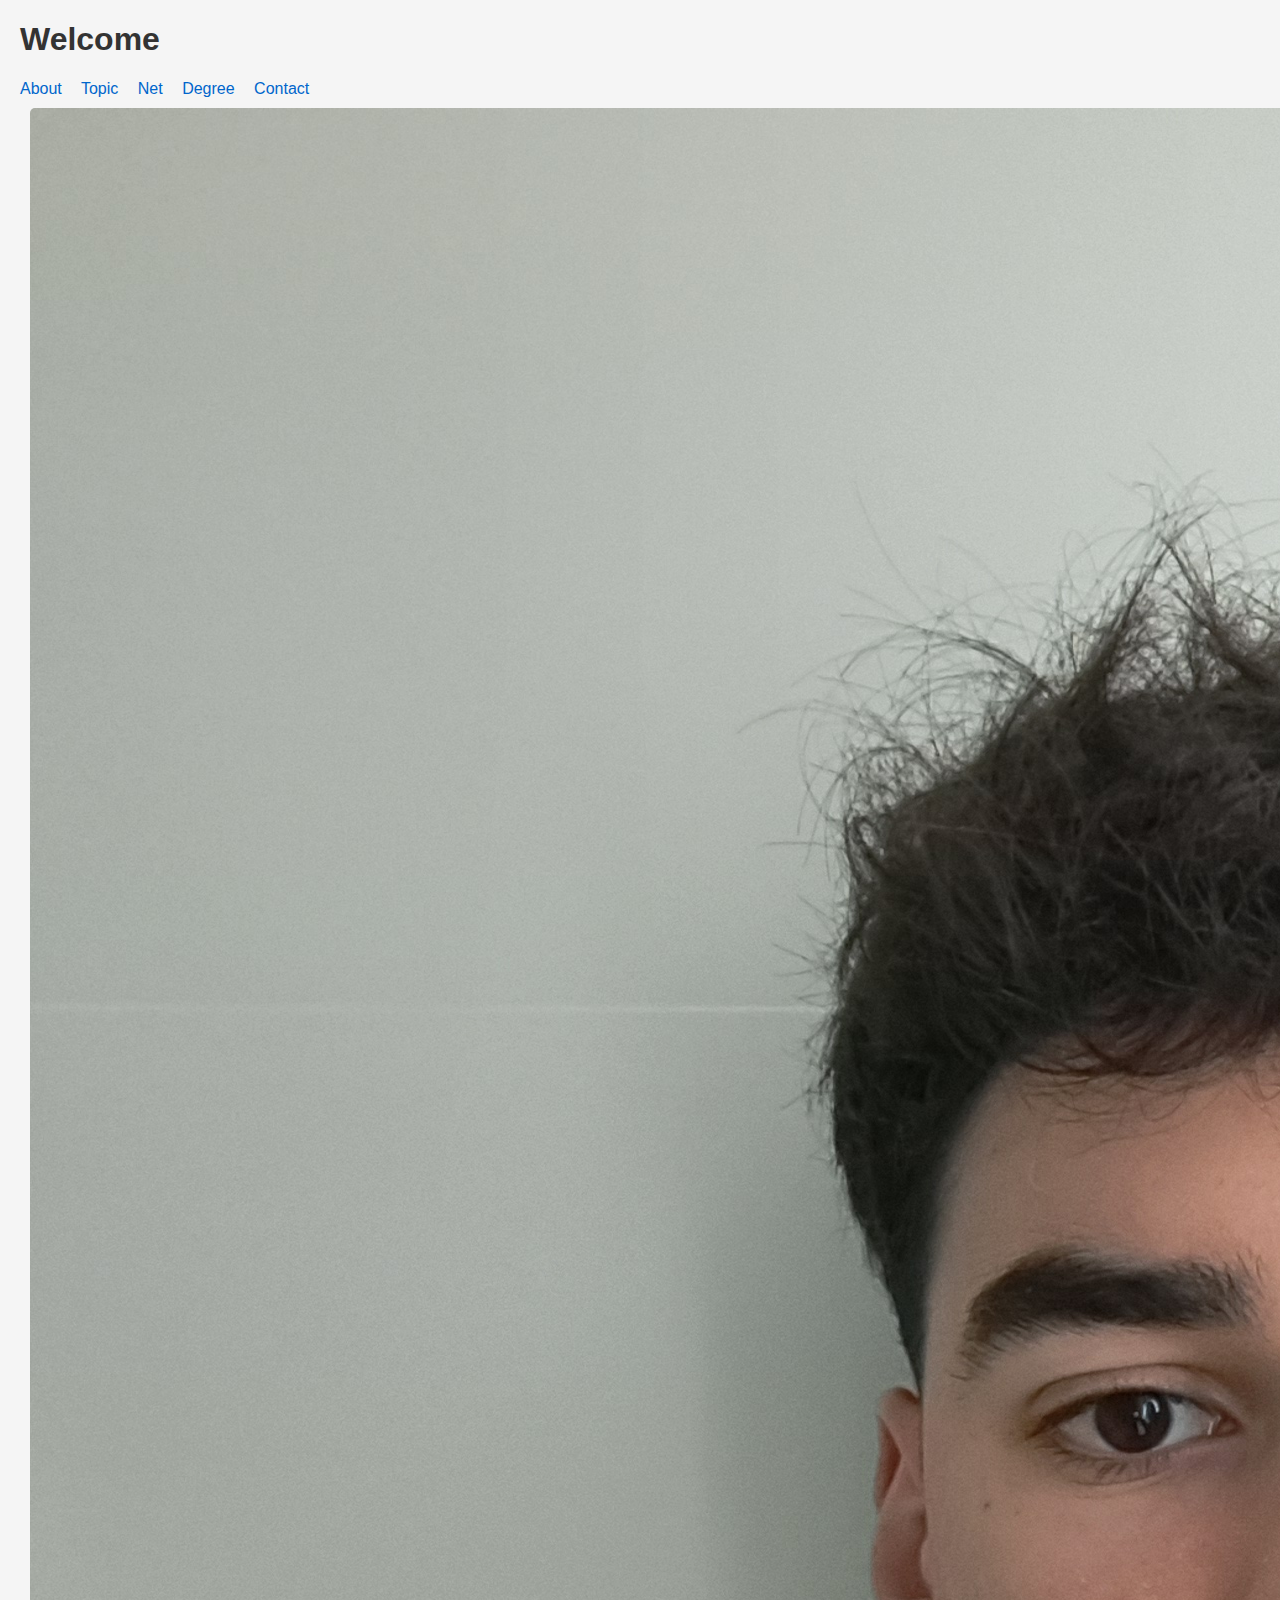
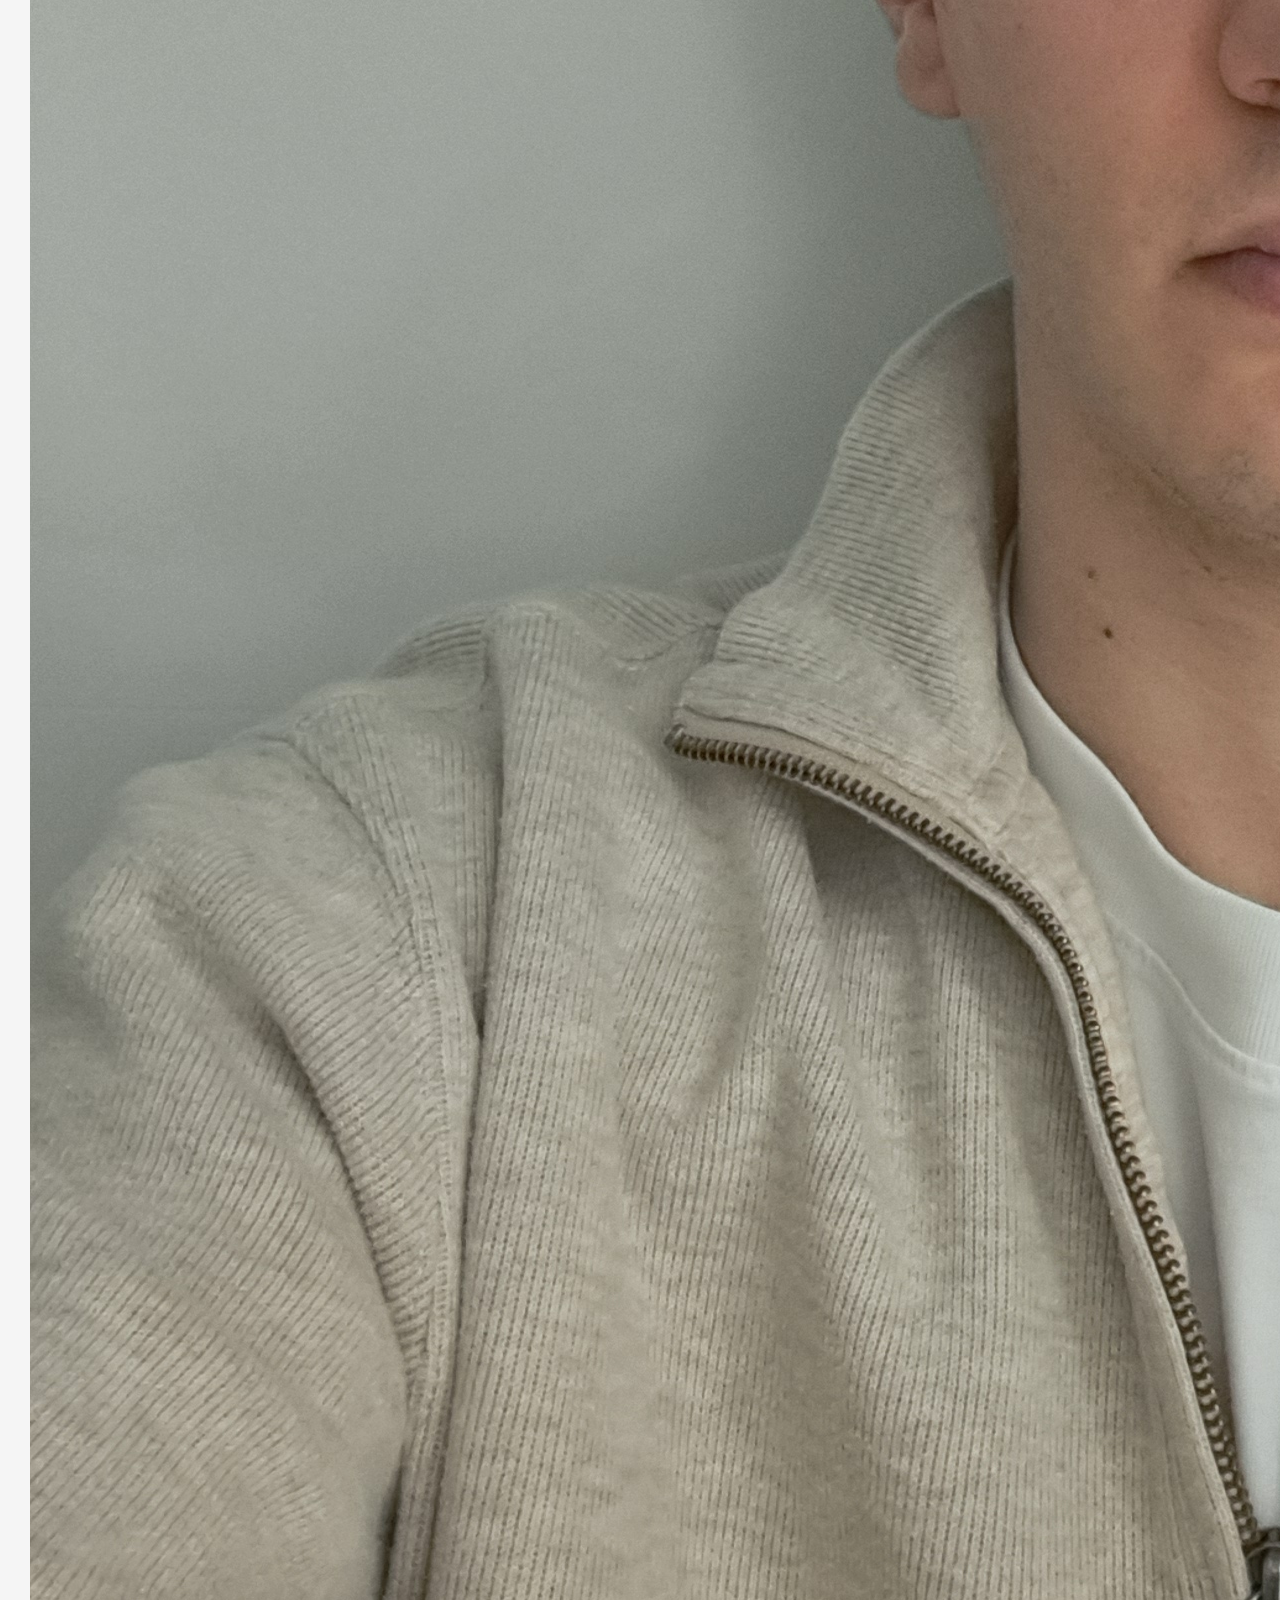
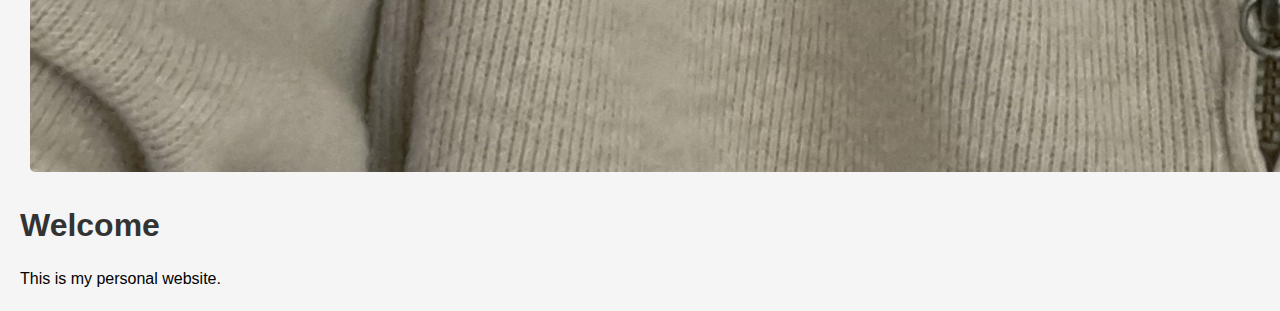
<file: index.html>
<!DOCTYPE html>
<html lang="en">
<head>
  <meta charset="UTF-8">
  <title>Practical Work II</title>
  <link rel="stylesheet" href="CSS/style.css">
</head>
<body>

<h1>Welcome</h1>

<nav>
  <a href="public/about.html">About</a>
  <a href="public/topic.html">Topic</a>
  <a href="public/net.html">Net</a>
  <a href="public/degree.html">Degree</a>
  <a href="public/contact.html">Contact</a>
</nav>

<div class="main-container">
  <img src="images/image1.jpg" class="profile-img" alt="Profile photo">

  <div class="text-content">
    <h1>Welcome</h1>
    <p>This is my personal website.</p>
  </div>
</div>

</body>
</html>
</file>
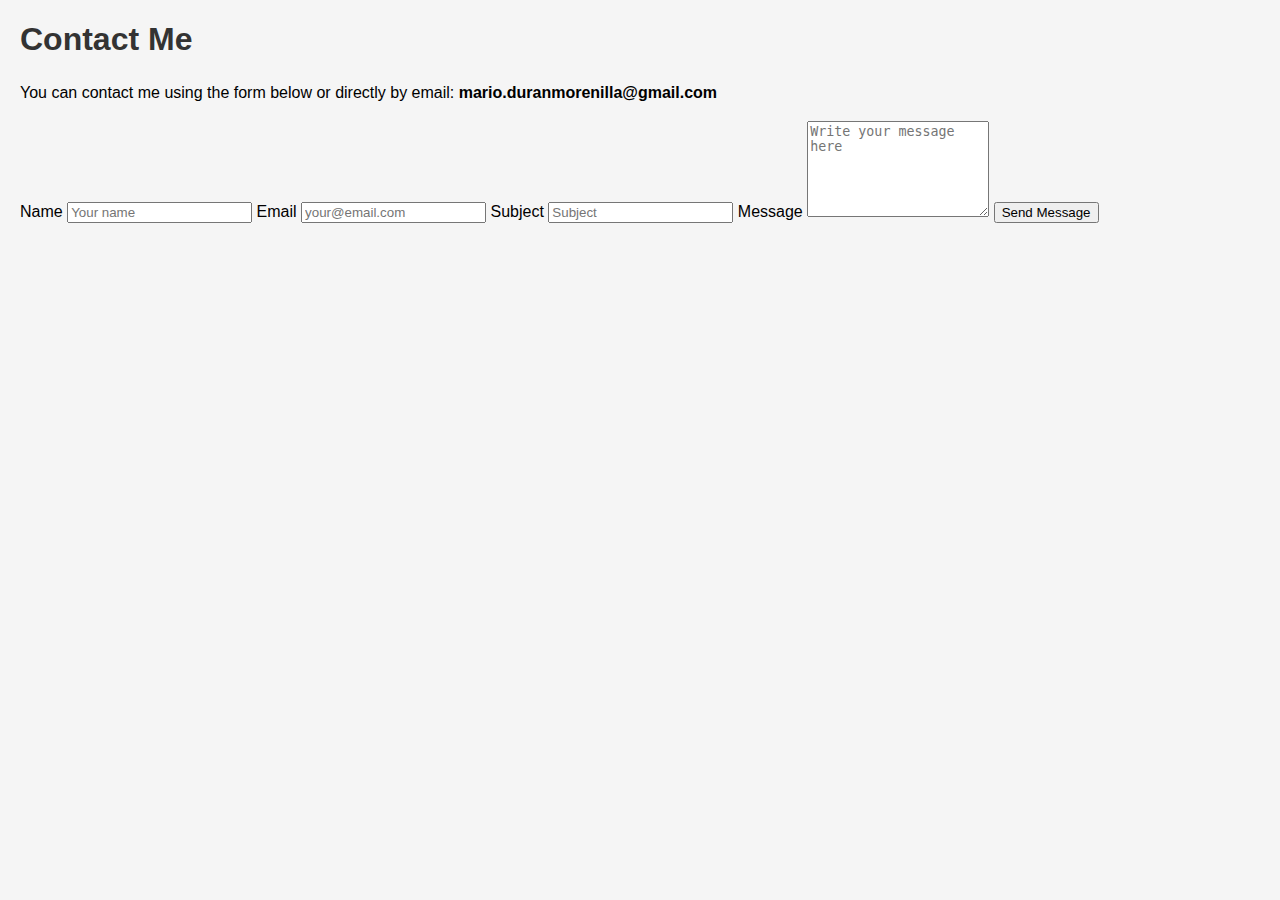
<file: public/contact.html>
<!DOCTYPE html>
<html lang="en">
<head>
  <meta charset="UTF-8">
  <title>Contact</title>
  <link rel="stylesheet" href="../CSS/style.css">
</head>
<body>

<h1>Contact Me</h1>

<p>
    You can contact me using the form below or directly by email:
    <strong>mario.duranmorenilla@gmail.com</strong>
</p>

<form class="contact-form">
  <label for="name">Name</label>
  <input type="text" id="name" name="name" placeholder="Your name">

  <label for="email">Email</label>
  <input type="email" id="email" name="email" placeholder="your@email.com">

  <label for="subject">Subject</label>
  <input type="text" id="subject" name="subject" placeholder="Subject">

  <label for="message">Message</label>
  <textarea id="message" name="message" rows="6" placeholder="Write your message here"></textarea>

  <button type="submit">Send Message</button>
</form>

</body>
</html>
</file>
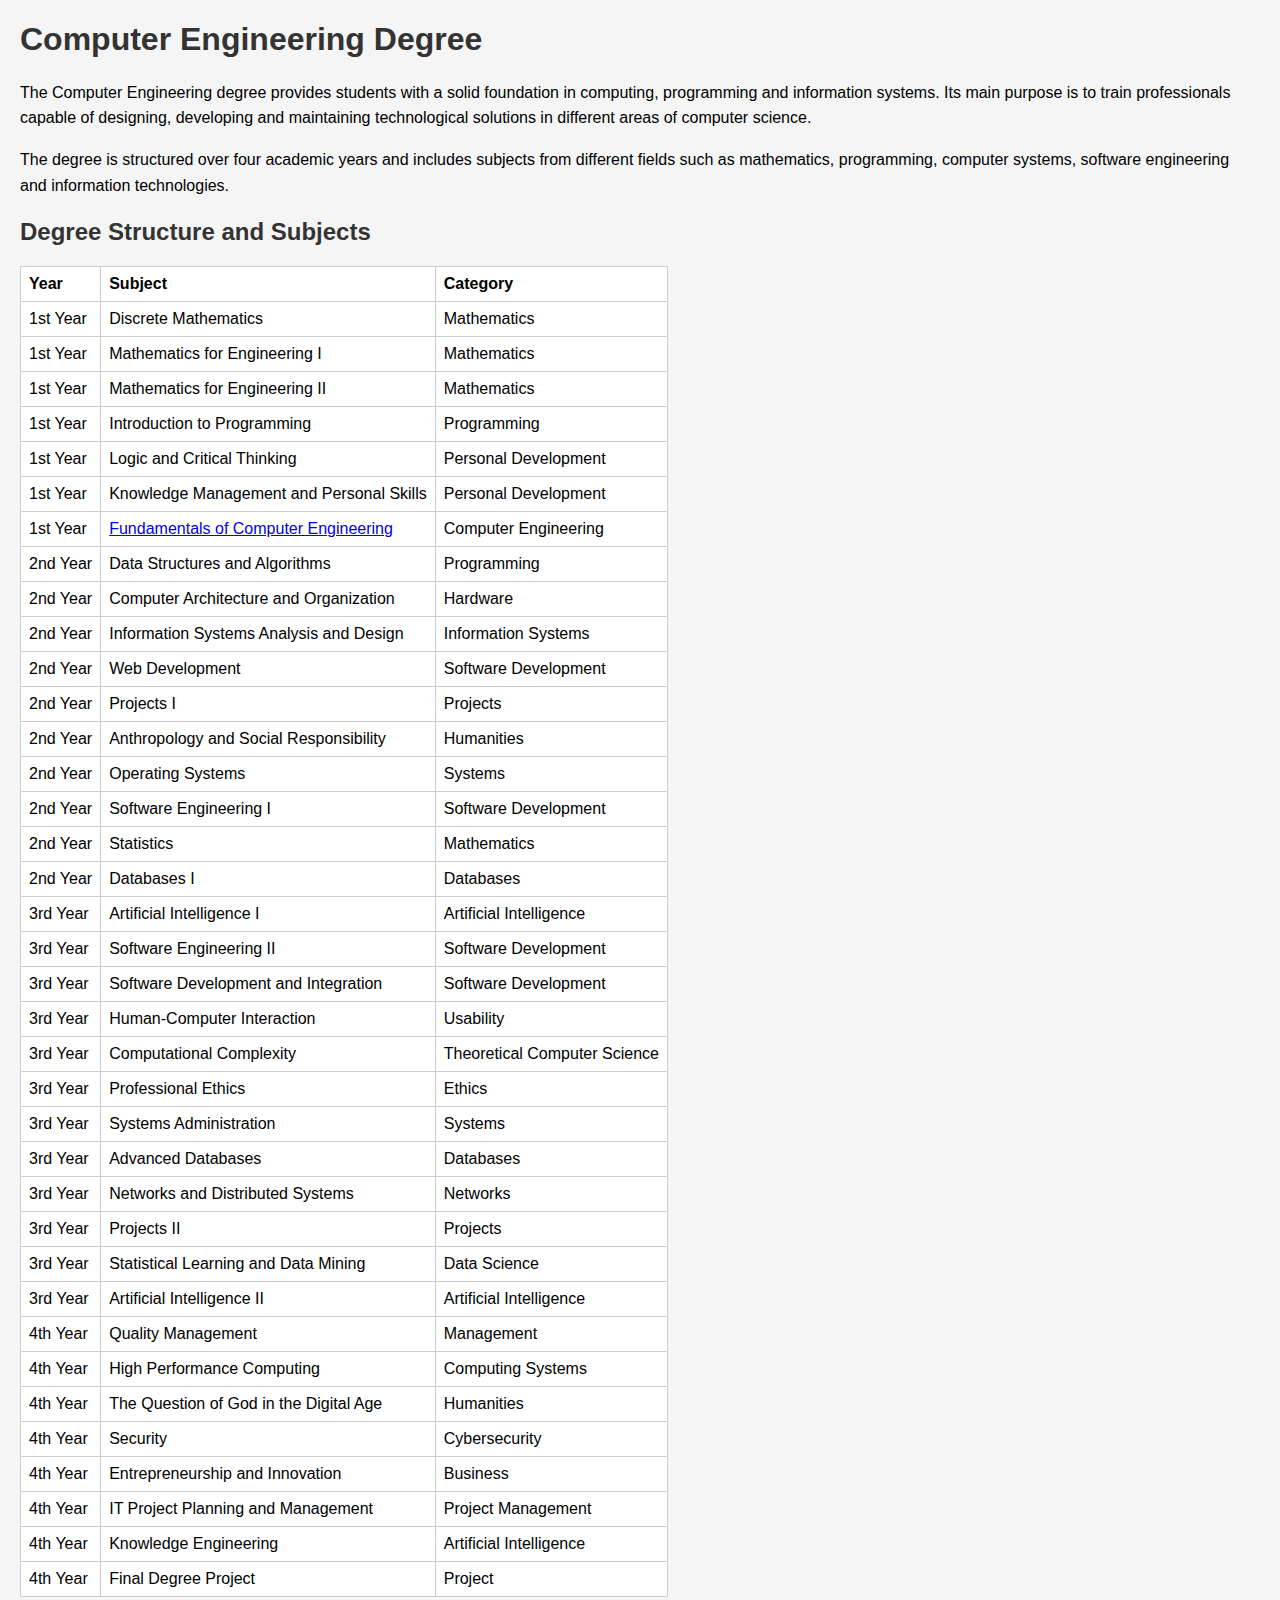
<file: public/degree.html>
<!DOCTYPE html>
<html lang="en">
<head>
  <meta charset="UTF-8">
  <title>Degree</title>
  <link rel="stylesheet" href="../CSS/style.css">
</head>
<body>

<h1>Computer Engineering Degree</h1>

<p>
  The Computer Engineering degree provides students with a solid foundation in
  computing, programming and information systems. Its main purpose is to train
  professionals capable of designing, developing and maintaining technological
  solutions in different areas of computer science.
</p>

<p>
  The degree is structured over four academic years and includes subjects from
  different fields such as mathematics, programming, computer systems, software
  engineering and information technologies.
</p>

<h2>Degree Structure and Subjects</h2>

<table border ="1" cellpadding="8">
  <tr>
    <th>Year</th>
    <th>Subject</th>
    <th>Category</th>
  </tr>

<tr>
  <td>1st Year</td>
  <td>Discrete Mathematics</td>
  <td>Mathematics</td>
</tr>

<tr>
  <td>1st Year</td>
  <td>Mathematics for Engineering I</td>
  <td>Mathematics</td>
</tr>

<tr>
  <td>1st Year</td>
  <td>Mathematics for Engineering II</td>
  <td>Mathematics</td>
</tr>

<tr>
  <td>1st Year</td>
  <td>Introduction to Programming</td>
  <td>Programming</td>
</tr>

<tr>
  <td>1st Year</td>
  <td>Logic and Critical Thinking</td>
  <td>Personal Development</td>
</tr>

<tr>
  <td>1st Year</td>
  <td>Knowledge Management and Personal Skills</td>
  <td>Personal Development</td>
</tr>


  <tr>
    <td>1st Year</td>
    <td>
      <a href="fce.html">Fundamentals of Computer Engineering</a>
    </td>
    <td>Computer Engineering</td>
  </tr>

  <tr>
  <td>2nd Year</td>
  <td>Data Structures and Algorithms</td>
  <td>Programming</td>
</tr>

<tr>
  <td>2nd Year</td>
  <td>Computer Architecture and Organization</td>
  <td>Hardware</td>
</tr>

<tr>
  <td>2nd Year</td>
  <td>Information Systems Analysis and Design</td>
  <td>Information Systems</td>
</tr>

<tr>
  <td>2nd Year</td>
  <td>Web Development</td>
  <td>Software Development</td>
</tr>

<tr>
  <td>2nd Year</td>
  <td>Projects I</td>
  <td>Projects</td>
</tr>

<tr>
  <td>2nd Year</td>
  <td>Anthropology and Social Responsibility</td>
  <td>Humanities</td>
</tr>

<tr>
  <td>2nd Year</td>
  <td>Operating Systems</td>
  <td>Systems</td>
</tr>

<tr>
  <td>2nd Year</td>
  <td>Software Engineering I</td>
  <td>Software Development</td>
</tr>

<tr>
  <td>2nd Year</td>
  <td>Statistics</td>
  <td>Mathematics</td>
</tr>

<tr>
  <td>2nd Year</td>
  <td>Databases I</td>
  <td>Databases</td>
</tr>

  <tr>
  <td>3rd Year</td>
  <td>Artificial Intelligence I</td>
  <td>Artificial Intelligence</td>
</tr>

<tr>
  <td>3rd Year</td>
  <td>Software Engineering II</td>
  <td>Software Development</td>
</tr>

<tr>
  <td>3rd Year</td>
  <td>Software Development and Integration</td>
  <td>Software Development</td>
</tr>

<tr>
  <td>3rd Year</td>
  <td>Human-Computer Interaction</td>
  <td>Usability</td>
</tr>

<tr>
  <td>3rd Year</td>
  <td>Computational Complexity</td>
  <td>Theoretical Computer Science</td>
</tr>

<tr>
  <td>3rd Year</td>
  <td>Professional Ethics</td>
  <td>Ethics</td>
</tr>

<tr>
  <td>3rd Year</td>
  <td>Systems Administration</td>
  <td>Systems</td>
</tr>

<tr>
  <td>3rd Year</td>
  <td>Advanced Databases</td>
  <td>Databases</td>
</tr>

<tr>
  <td>3rd Year</td>
  <td>Networks and Distributed Systems</td>
  <td>Networks</td>
</tr>

<tr>
  <td>3rd Year</td>
  <td>Projects II</td>
  <td>Projects</td>
</tr>

<tr>
  <td>3rd Year</td>
  <td>Statistical Learning and Data Mining</td>
  <td>Data Science</td>
</tr>

<tr>
  <td>3rd Year</td>
  <td>Artificial Intelligence II</td>
  <td>Artificial Intelligence</td>
</tr>

<tr>
  <td>4th Year</td>
  <td>Quality Management</td>
  <td>Management</td>
</tr>

<tr>
  <td>4th Year</td>
  <td>High Performance Computing</td>
  <td>Computing Systems</td>
</tr>

<tr>
  <td>4th Year</td>
  <td>The Question of God in the Digital Age</td>
  <td>Humanities</td>
</tr>

<tr>
  <td>4th Year</td>
  <td>Security</td>
  <td>Cybersecurity</td>
</tr>

<tr>
  <td>4th Year</td>
  <td>Entrepreneurship and Innovation</td>
  <td>Business</td>
</tr>

<tr>
  <td>4th Year</td>
  <td>IT Project Planning and Management</td>
  <td>Project Management</td>
</tr>

<tr>
  <td>4th Year</td>
  <td>Knowledge Engineering</td>
  <td>Artificial Intelligence</td>
</tr>

<tr>
  <td>4th Year</td>
  <td>Final Degree Project</td>
  <td>Project</td>
</tr>


  
</table>

</body>
</html>
</file>
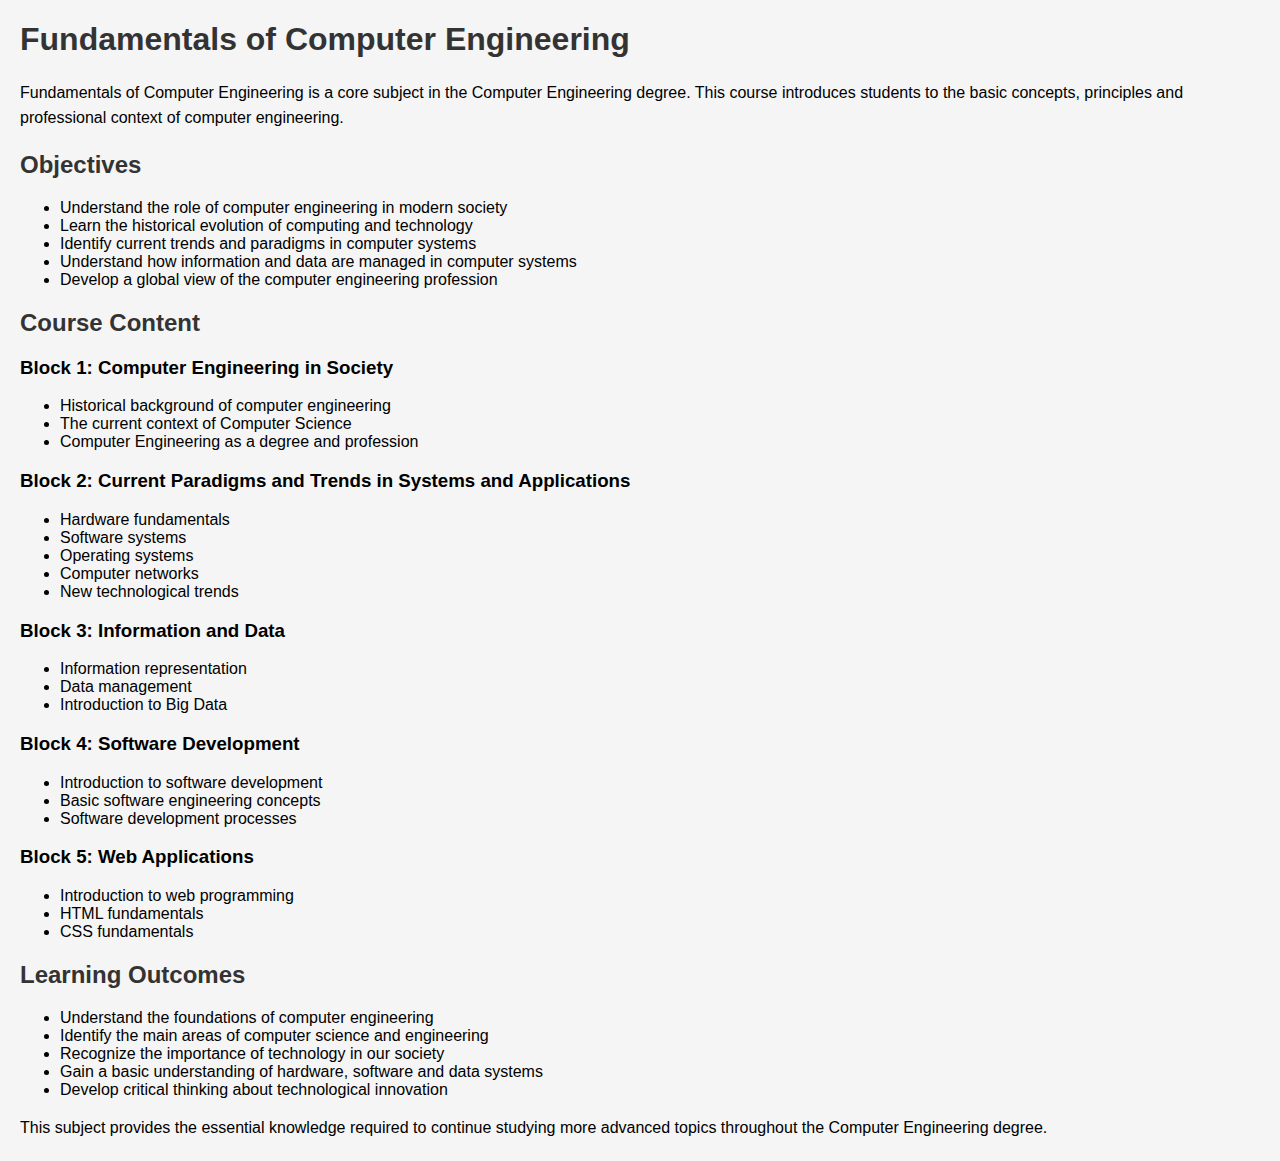
<file: public/fce.html>
<!DOCTYPE html>
<html lang="en">
<head>
  <meta charset="UTF-8">
  <title>Fundamentals of Computer Engineering</title>
  <link rel="stylesheet" href="../CSS/style.css">
</head>
<body>

<h1>Fundamentals of Computer Engineering</h1>

<p>
  Fundamentals of Computer Engineering is a core subject in the Computer
  Engineering degree. This course introduces students to the basic concepts,
  principles and professional context of computer engineering.
</p>

<h2>Objectives</h2>
<ul>
  <li>Understand the role of computer engineering in modern society</li>
  <li>Learn the historical evolution of computing and technology</li>
  <li>Identify current trends and paradigms in computer systems</li>
  <li>Understand how information and data are managed in computer systems</li>
  <li>Develop a global view of the computer engineering profession</li>
</ul>

<h2>Course Content</h2>

<h3>Block 1: Computer Engineering in Society</h3>
<ul>
  <li>Historical background of computer engineering</li>
  <li>The current context of Computer Science</li>
  <li>Computer Engineering as a degree and profession</li>
</ul>

<h3>Block 2: Current Paradigms and Trends in Systems and Applications</h3>
<ul>
  <li>Hardware fundamentals</li>
  <li>Software systems</li>
  <li>Operating systems</li>
  <li>Computer networks</li>
  <li>New technological trends</li>
</ul>

<h3>Block 3: Information and Data</h3>
<ul>
  <li>Information representation</li>
  <li>Data management</li>
  <li>Introduction to Big Data</li>
</ul>

<h3>Block 4: Software Development</h3>
<ul>
  <li>Introduction to software development</li>
  <li>Basic software engineering concepts</li>
  <li>Software development processes</li>
</ul>

<h3>Block 5: Web Applications</h3>
<ul>
  <li>Introduction to web programming</li>
  <li>HTML fundamentals</li>
  <li>CSS fundamentals</li>
</ul>

<h2>Learning Outcomes</h2>
<ul>
  <li>Understand the foundations of computer engineering</li>
  <li>Identify the main areas of computer science and engineering</li>
  <li>Recognize the importance of technology in our society</li>
  <li>Gain a basic understanding of hardware, software and data systems</li>
  <li>Develop critical thinking about technological innovation</li>
</ul> 

<p>
  This subject provides the essential knowledge required to continue studying
  more advanced topics throughout the Computer Engineering degree.
</p>

</body>
</html>
</file>
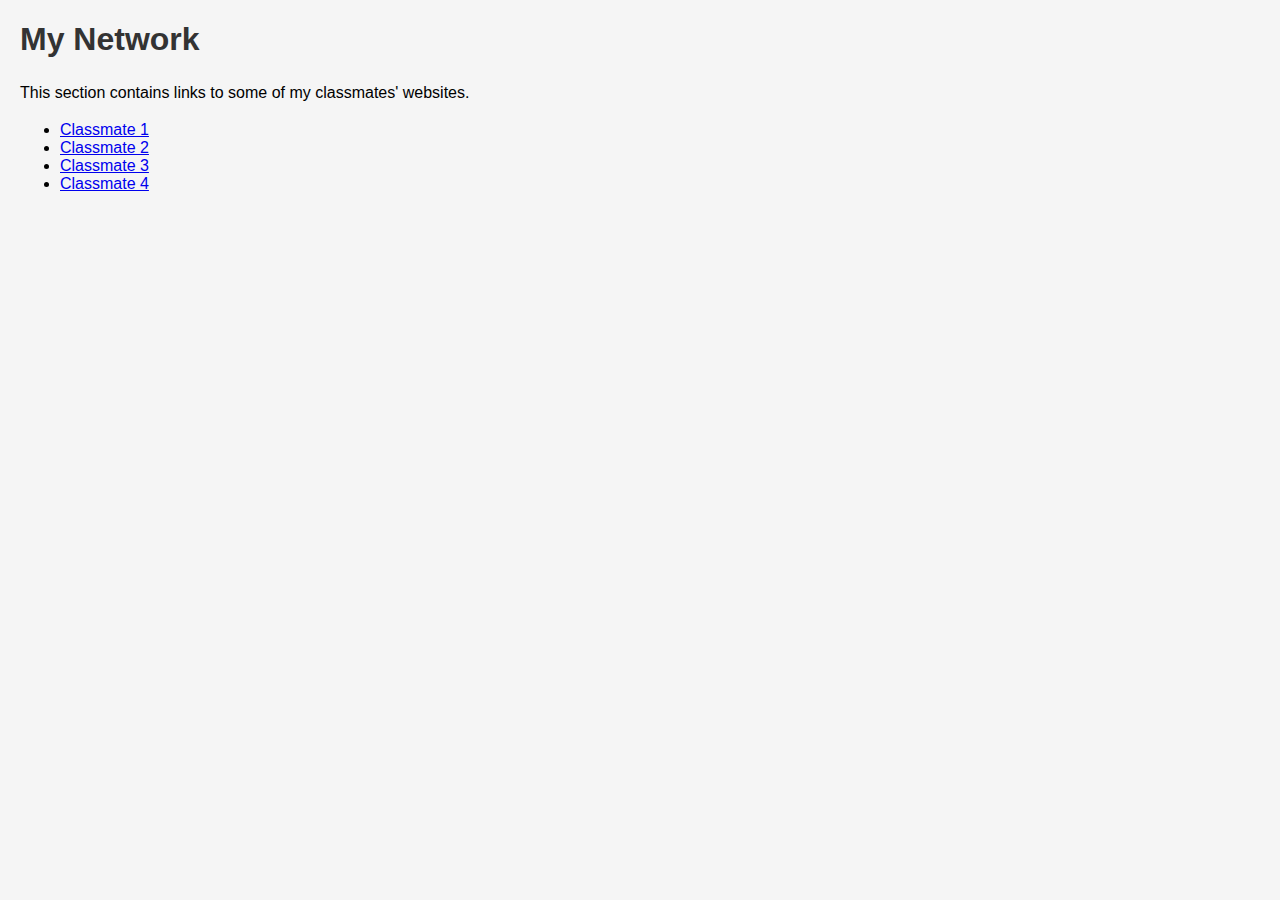
<file: public/net.html>
<!DOCTYPE html>
<html lang="en">
<head>
  <meta charset="UTF-8">
  <title>Net</title>
  <link rel="stylesheet" href="../CSS/style.css">
</head>
<body>

  <h1>My Network</h1>

  <p>
    This section contains links to some of my classmates' websites.
  </p>

  <ul>
    <li>
      <a href="https://example1.com" target="_blank">
        Classmate 1
      </a>
    </li>

    <li>
      <a href="https://example2.com" target="_blank">
        Classmate 2
      </a>
    </li>

    <li>
      <a href="https://example3.com" target="_blank">
        Classmate 3
      </a>
    </li>

    <li>
      <a href="https://example4.com" target="_blank">
        Classmate 4
      </a>
    </li>
  </ul>

</body>
</html>
</file>
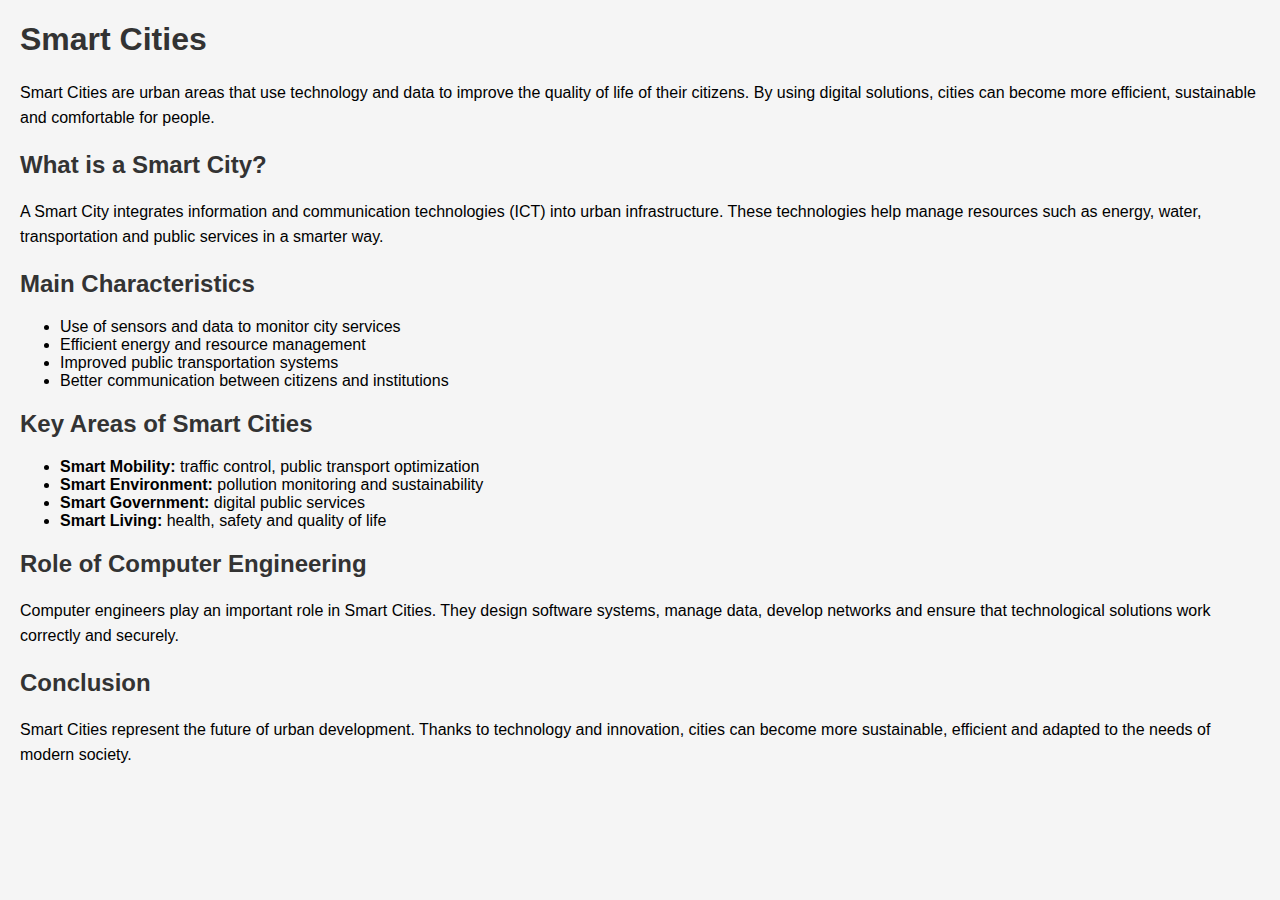
<file: public/topic.html>
<!DOCTYPE html>
<html lang="en">
<head>
  <meta charset="UTF-8">
  <title>Smart Cities</title>
  <link rel="stylesheet" href="../CSS/style.css">
</head>
<body>

<h1>Smart Cities</h1>

<p>
  Smart Cities are urban areas that use technology and data to improve the
  quality of life of their citizens. By using digital solutions, cities can
  become more efficient, sustainable and comfortable for people.
</p>
 
<h2>What is a Smart City?</h2>

<p>
  A Smart City integrates information and communication technologies (ICT)
  into urban infrastructure. These technologies help manage resources such as
  energy, water, transportation and public services in a smarter way.
</p>

<h2>Main Characteristics</h2>

<ul>
  <li>Use of sensors and data to monitor city services</li>
  <li>Efficient energy and resource management</li>
  <li>Improved public transportation systems</li>
  <li>Better communication between citizens and institutions</li>
</ul>

<h2>Key Areas of Smart Cities</h2>

<ul>
  <li><strong>Smart Mobility:</strong> traffic control, public transport optimization</li>
  <li><strong>Smart Environment:</strong> pollution monitoring and sustainability</li>
  <li><strong>Smart Government:</strong> digital public services</li>
  <li><strong>Smart Living:</strong> health, safety and quality of life</li>
</ul>

<h2>Role of Computer Engineering</h2>

<p>
  Computer engineers play an important role in Smart Cities. They design
  software systems, manage data, develop networks and ensure that technological
  solutions work correctly and securely.
</p>

<h2>Conclusion</h2>

<p>
  Smart Cities represent the future of urban development. Thanks to technology
  and innovation, cities can become more sustainable, efficient and adapted
  to the needs of modern society.
</p>

</body>
</html>
</file>
<file: CSS/style.css>
body {
    font-family: Arial, sans-serif;
    margin: 20px;
    background-color: #f5f5f5;
}

h1, h2 {
    color: #333;
}

p {
    line-height: 1.6;
}

nav a {
    margin-right: 15px;
    text-decoration: none;
    color: #0066cc;
}

nav a:hover {
    text-decoration: underline;
}

table {
    border-collapse: collapse;
    background-color: white;
}

th, td {
    border: 1px solid #ccc;
    padding: 8px;
    text-align: left;
}

img {
    margin: 10px;
    border-radius: 5px;
}
</file>
